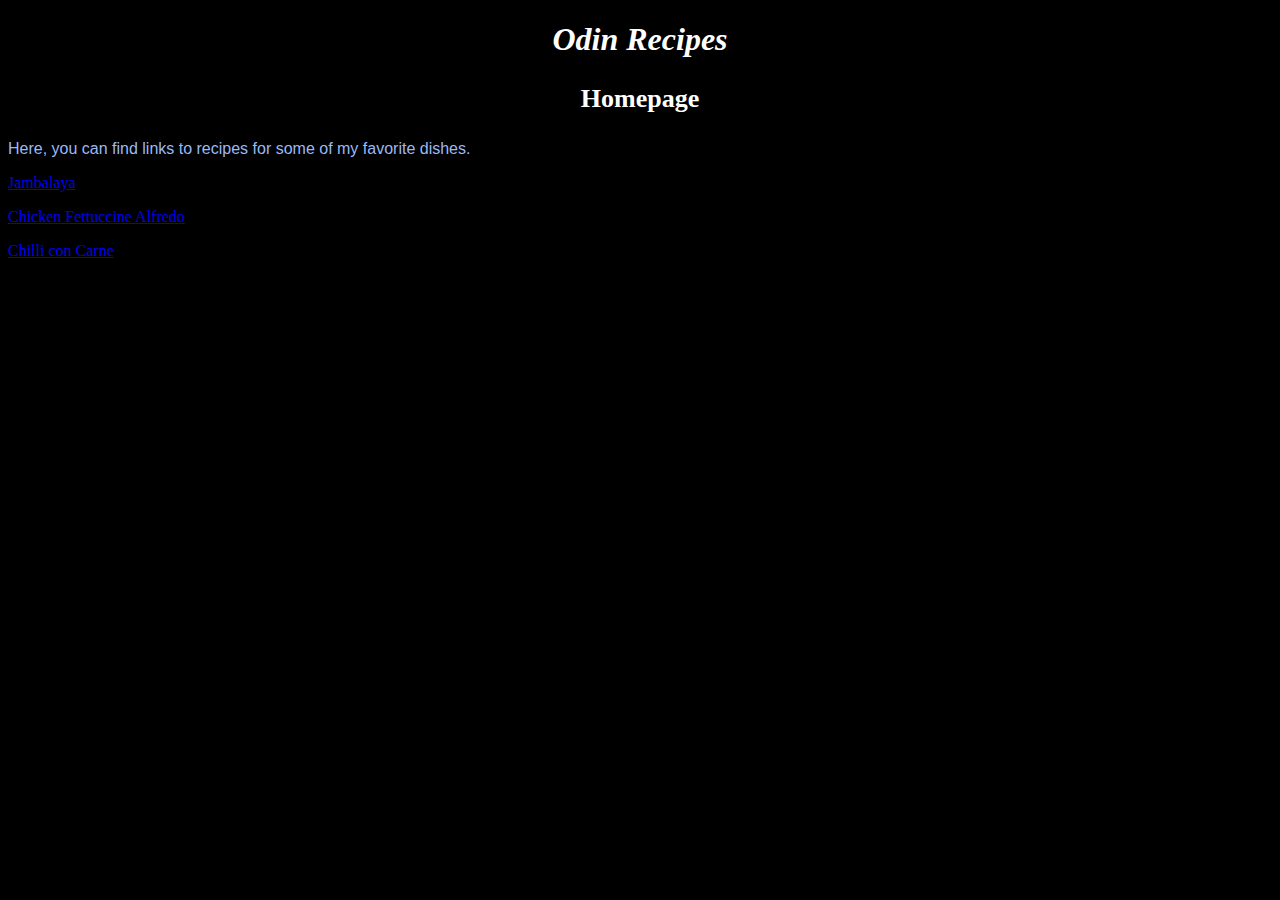
<file: index.html>
<!DOCTYPE html>
<html lang="en">
    <head>
        <link rel="stylesheet" href="index.css">
        <meta charset="UTF-8">
        <meta http-equiv="X-UA-Compatible" content="IE=edge">
        <meta name="viewport" content="width=device-width, initial-scale=1.0">
        <title>Document</title>
    </head>
    <body class="body">
        <div>
            <h1 class="title heading" id="title">Odin Recipes</h1>
            <p class="heading" id="subtitle">Homepage</p>
        </div> 

        <p class="text">Here, you can find links to recipes for some of my favorite dishes.</p>

        <p class="recipelink "><a href="/recipes/jambalaya.html">Jambalaya</a></p>
    
        <p class="recipelink"><a href="/recipes/chicken-alfredo.html">Chicken Fettuccine Alfredo</a></p> 

        <p class="recipelink"><a href="/recipes/chilli.html">Chilli con Carne</a></p>
    </body>
</html>
</file>
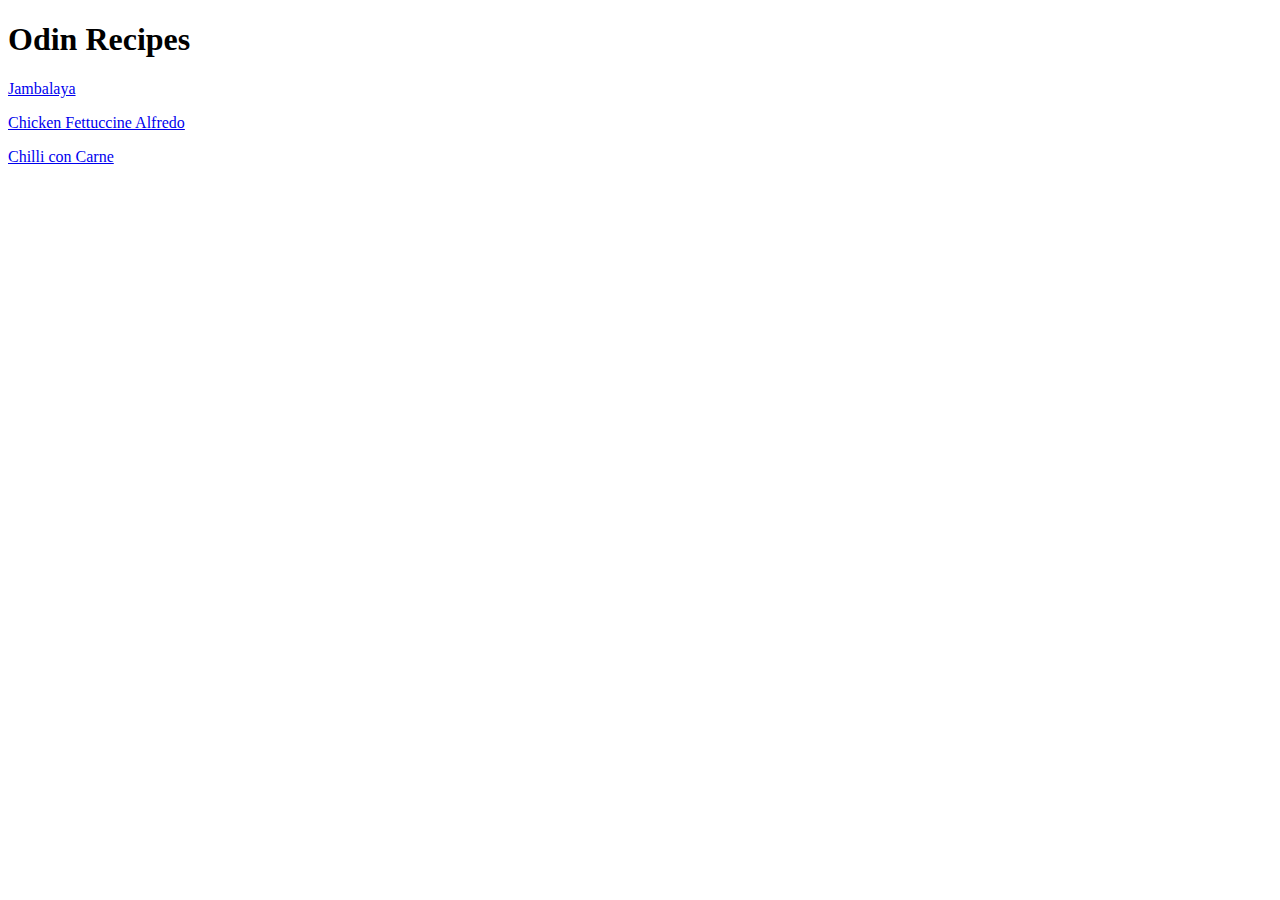
<file: recipes/index.html>
<!DOCTYPE html>
<html lang="en">
<head>
    <meta charset="UTF-8">
    <meta http-equiv="X-UA-Compatible" content="IE=edge">
    <meta name="viewport" content="width=device-width, initial-scale=1.0">
    <title>Document</title>
</head>
<body>
    <h1>Odin Recipes</h1> 

    <p><a href="../odin-recipes/recipes/jambalaya.html">Jambalaya</link></a></p>
    
    <p><a href="../odin-recipes/recipes/chicken-alfredo.html">Chicken Fettuccine Alfredo</a></p> 

    <p><a href="../odin-recipes/recipes/chilli.html">Chilli con Carne</a></p>
</body>
</html>
</file>
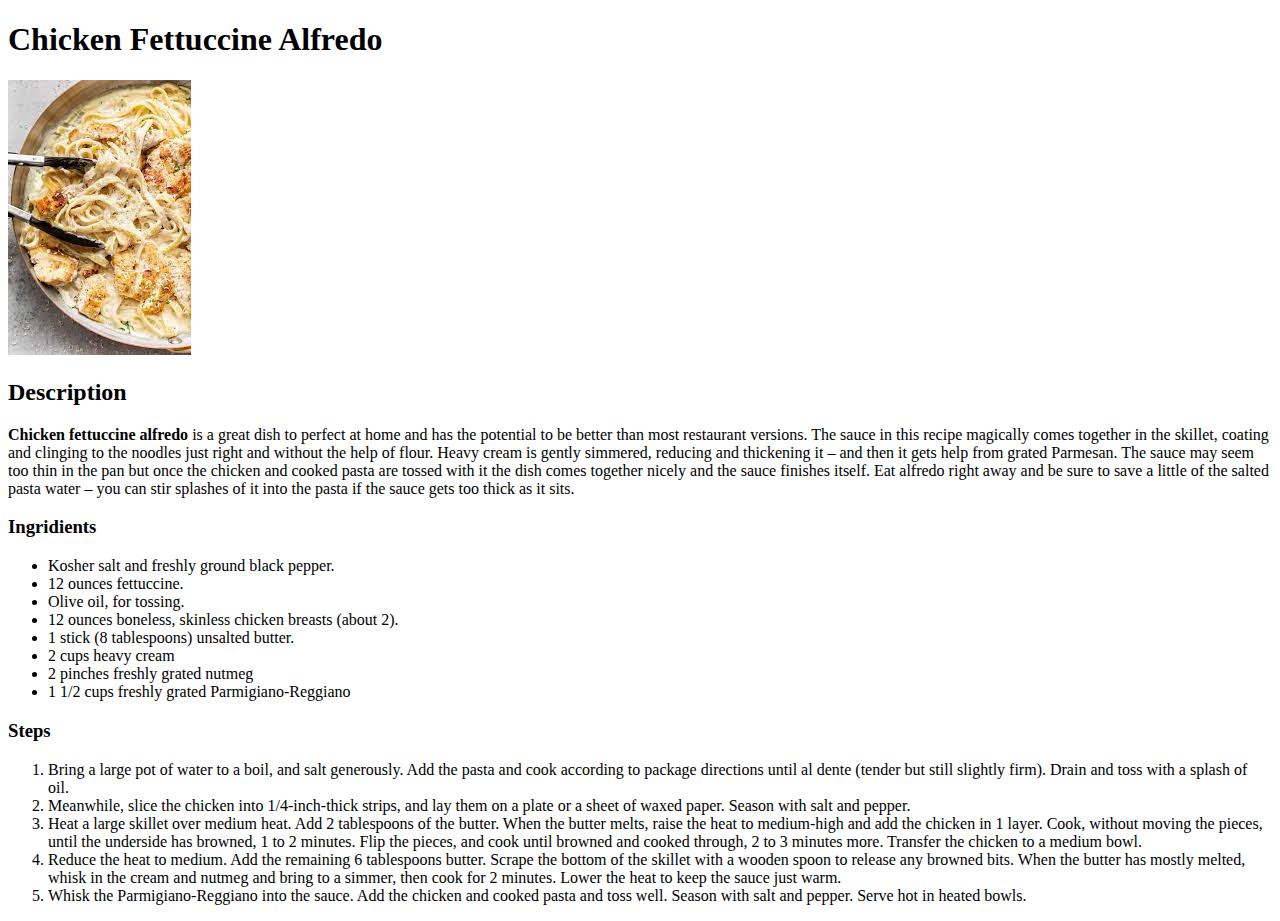
<file: chicken-alfredo.html>
<!DOCTYPE html>
<html lang="en">
<head>
    <meta charset="UTF-8">
    <meta http-equiv="X-UA-Compatible" content="IE=edge">
    <meta name="viewport" content="width=device-width, initial-scale=1.0">
    <title>Document</title>
</head>
<body>
    <h1>Chicken Fettuccine Alfredo</h1>

    <img src="../recipes/images/chickenalfredo.jpeg">

    <h2>Description</h2> 

    <p><strong>Chicken fettuccine alfredo</strong> is a great dish to perfect at home and has the potential to be better than most restaurant versions. The sauce in this recipe magically comes together in the skillet, coating and clinging to the noodles just right and without the help of flour. Heavy cream is gently simmered, reducing and thickening it – and then it gets help from grated Parmesan. The sauce may seem too thin in the pan but once the chicken and cooked pasta are tossed with it the dish comes together nicely and the sauce finishes itself. Eat alfredo right away and be sure to save a little of the salted pasta water – you can stir splashes of it into the pasta if the sauce gets too thick as it sits.</p>

    <h3>Ingridients</h3>

    <ul>
        <li>Kosher salt and freshly ground black pepper.</li>
        <li>12 ounces fettuccine.</li>
        <li>Olive oil, for tossing.</li>
        <li>12 ounces boneless, skinless chicken breasts (about 2).</li>
        <li>1 stick (8 tablespoons) unsalted butter.</li>
        <li>2 cups heavy cream</li>
        <li>2 pinches freshly grated nutmeg</li>
        <li>1 1/2 cups freshly grated Parmigiano-Reggiano</li>
    </ul>

    <h3>Steps</h3>

    <ol>
        <li>Bring a large pot of water to a boil, and salt generously. Add the pasta and cook according to package directions until al dente (tender but still slightly firm). Drain and toss with a splash of oil.</li>
        <li>Meanwhile, slice the chicken into 1/4-inch-thick strips, and lay them on a plate or a sheet of waxed paper. Season with salt and pepper.</li>
        <li>Heat a large skillet over medium heat. Add 2 tablespoons of the butter. When the butter melts, raise the heat to medium-high and add the chicken in 1 layer. Cook, without moving the pieces, until the underside has browned, 1 to 2 minutes. Flip the pieces, and cook until browned and cooked through, 2 to 3 minutes more. Transfer the chicken to a medium bowl.</li>
        <li>Reduce the heat to medium. Add the remaining 6 tablespoons butter. Scrape the bottom of the skillet with a wooden spoon to release any browned bits. When the butter has mostly melted, whisk in the cream and nutmeg and bring to a simmer, then cook for 2 minutes. Lower the heat to keep the sauce just warm.</li>
        <li>Whisk the Parmigiano-Reggiano into the sauce. Add the chicken and cooked pasta and toss well. Season with salt and pepper. Serve hot in heated bowls.</li>
    </ol>

</body>
</html>
</file>
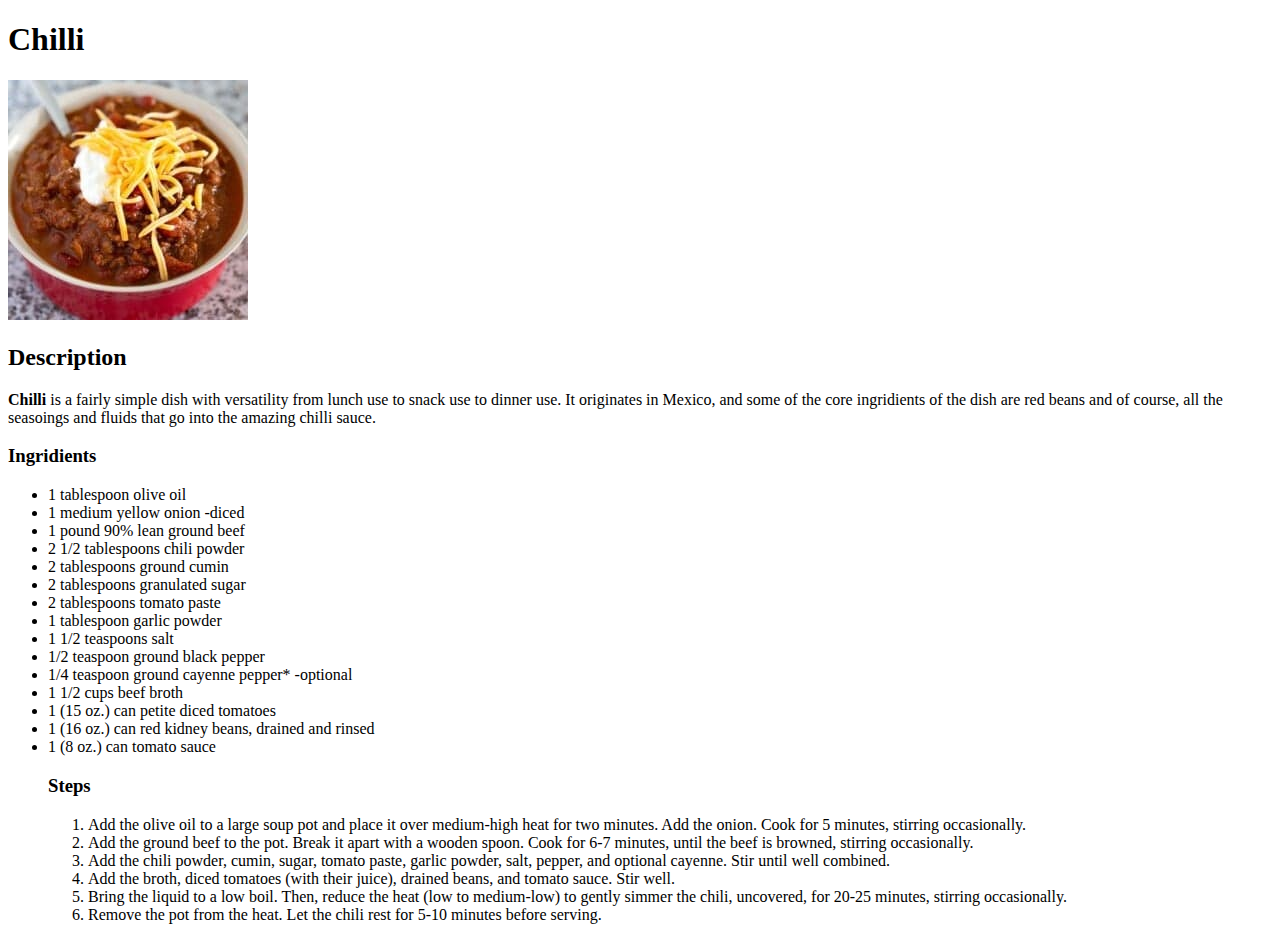
<file: chilli.html>
<!DOCTYPE html>
<html lang="en">
<head>
    <meta charset="UTF-8">
    <meta http-equiv="X-UA-Compatible" content="IE=edge">
    <meta name="viewport" content="width=device-width, initial-scale=1.0">
    <title>Document</title>
</head>
<body>
    <h1>Chilli</h1>

    <img src="../recipes/images/chilli.jpg">

    <h2>Description</h2>

    <p><strong>Chilli</strong> is a fairly simple dish with versatility from lunch use to snack use to dinner use. It originates in Mexico, and some of the core ingridients of the dish are red beans and of course, all the seasoings and fluids that go into the amazing chilli sauce.</p>
    
    <h3>Ingridients</h3>

    <ul>
        <li>1 tablespoon olive oil</li>
        <li>1 medium yellow onion -diced</li>
        <li>1 pound 90% lean ground beef</li>
        <li>2 1/2 tablespoons chili powder</li>
        <li>2 tablespoons ground cumin</li>
        <li>2 tablespoons granulated sugar</li>
        <li>2 tablespoons tomato paste</li>
        <li>1 tablespoon garlic powder</li>
        <li>1 1/2 teaspoons salt</li>
        <li>1/2 teaspoon ground black pepper</li>
        <li>1/4 teaspoon ground cayenne pepper* -optional</li>
        <li>1 1/2 cups beef broth</li>
        <li>1 (15 oz.) can petite diced tomatoes</li>
        <li>1 (16 oz.) can red kidney beans, drained and rinsed</li>
        <li>1 (8 oz.) can tomato sauce</li>

        <h3>Steps</h3>

        <ol>
            <li>Add the olive oil to a large soup pot and place it over medium-high heat for two minutes. Add the onion. Cook for 5 minutes, stirring occasionally.</li>
            <li>Add the ground beef to the pot. Break it apart with a wooden spoon. Cook for 6-7 minutes, until the beef is browned, stirring occasionally.</li>
            <li>Add the chili powder, cumin, sugar, tomato paste, garlic powder, salt, pepper, and optional cayenne. Stir until well combined.</li>
            <li>Add the broth, diced tomatoes (with their juice), drained beans, and tomato sauce. Stir well.</li>
            <li>Bring the liquid to a low boil. Then, reduce the heat (low to medium-low) to gently simmer the chili, uncovered, for 20-25 minutes, stirring occasionally.</li>
            <li>Remove the pot from the heat. Let the chili rest for 5-10 minutes before serving.</li>
        </ol>



    </ul>

    

</body>
</html>
</file>
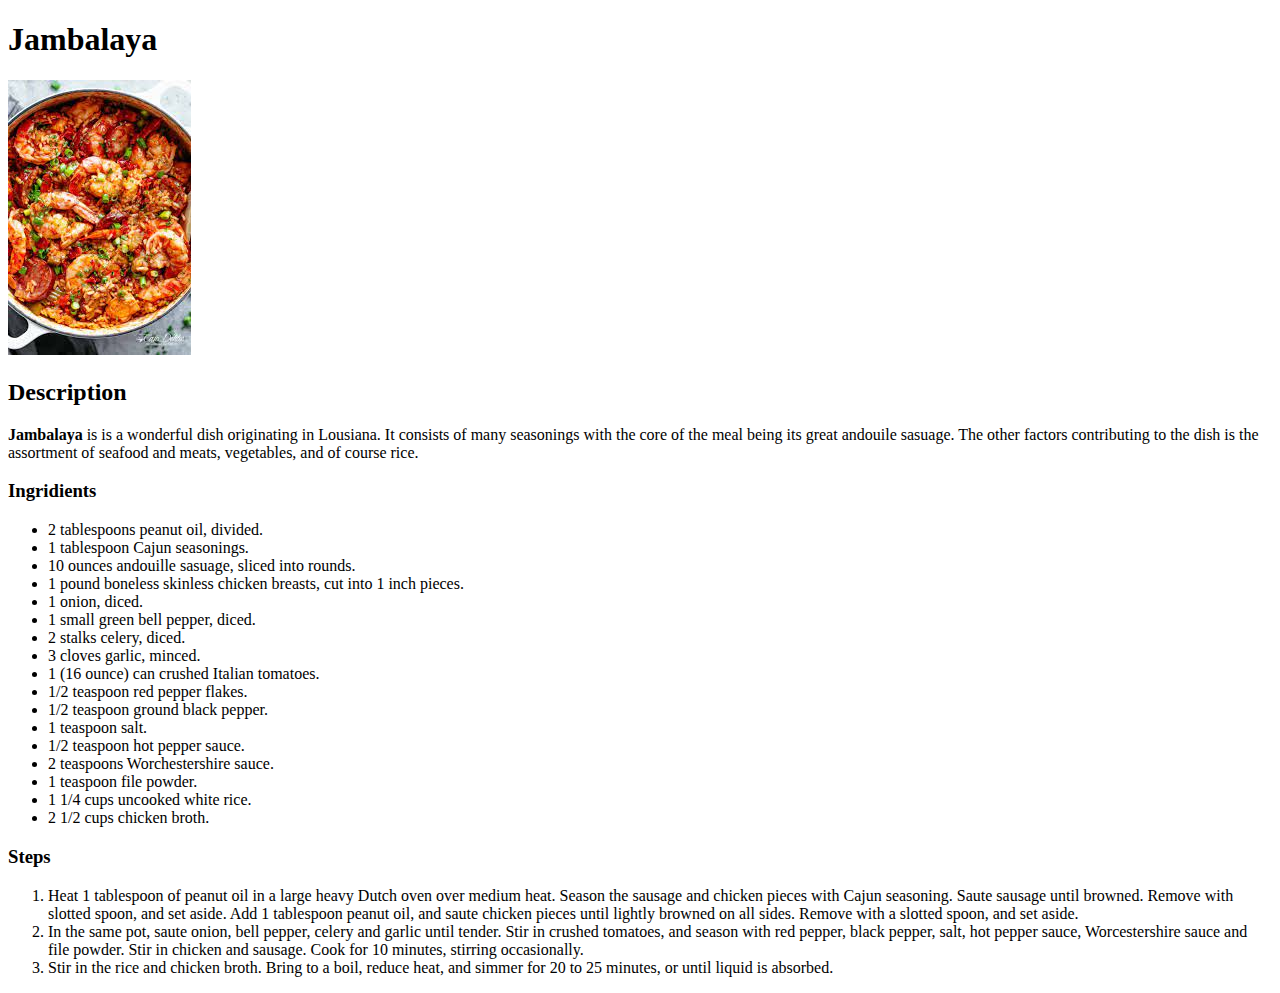
<file: jambalaya.html>
<!DOCTYPE html>
<html lang="en">
<head>
    <meta charset="UTF-8">
    <meta http-equiv="X-UA-Compatible" content="IE=edge">
    <meta name="viewport" content="width=device-width, initial-scale=1.0">
    <title>Document</title>
</head>
<body>
    <h1>Jambalaya</h1>

    <img src="../recipes/images/jambalaya.jpeg">

    <h2>Description</h2>

    <p><strong>Jambalaya</strong> is is a wonderful dish originating in Lousiana. It consists of many seasonings with the core of the meal being its great andouile sasuage. The other factors contributing to the dish is the assortment of seafood and meats, vegetables, and of course rice.</p>

    <h3>Ingridients</h3>
    <ul>
        <li>2 tablespoons peanut oil, divided.</li>
        <li>1 tablespoon Cajun seasonings.</li>
        <li>10 ounces andouille sasuage, sliced into rounds.</li>
        <li>1 pound boneless skinless chicken breasts, cut into 1 inch pieces.</li>
        <li>1 onion, diced.</li>
        <li>1 small green bell pepper, diced.</li>
        <li>2 stalks celery, diced.</li>
        <li>3 cloves garlic, minced.</li>
        <li>1 (16 ounce) can crushed Italian tomatoes.</li>
        <li>1/2 teaspoon red pepper flakes.</li>
        <li>1/2 teaspoon ground black pepper.</li>
        <li>1 teaspoon salt.</li>
        <li>1/2 teaspoon hot pepper sauce.</li>
        <li>2 teaspoons Worchestershire sauce.</li>
        <li>1 teaspoon file powder.</li>
        <li>1 1/4 cups uncooked white rice.</li>
        <li>2 1/2 cups chicken broth.</li>
    </ul>
    <h3>Steps</h3>
    <ol>
        <li>Heat 1 tablespoon of peanut oil in a large heavy Dutch oven over medium heat. Season the sausage and chicken pieces with Cajun seasoning. Saute sausage until browned. Remove with slotted spoon, and set aside. Add 1 tablespoon peanut oil, and saute chicken pieces until lightly browned on all sides. Remove with a slotted spoon, and set aside.</li>
        <li>In the same pot, saute onion, bell pepper, celery and garlic until tender. Stir in crushed tomatoes, and season with red pepper, black pepper, salt, hot pepper sauce, Worcestershire sauce and file powder. Stir in chicken and sausage. Cook for 10 minutes, stirring occasionally.</li>
        <li>Stir in the rice and chicken broth. Bring to a boil, reduce heat, and simmer for 20 to 25 minutes, or until liquid is absorbed.</li>
    </ol>
</body>
</html>
</file>
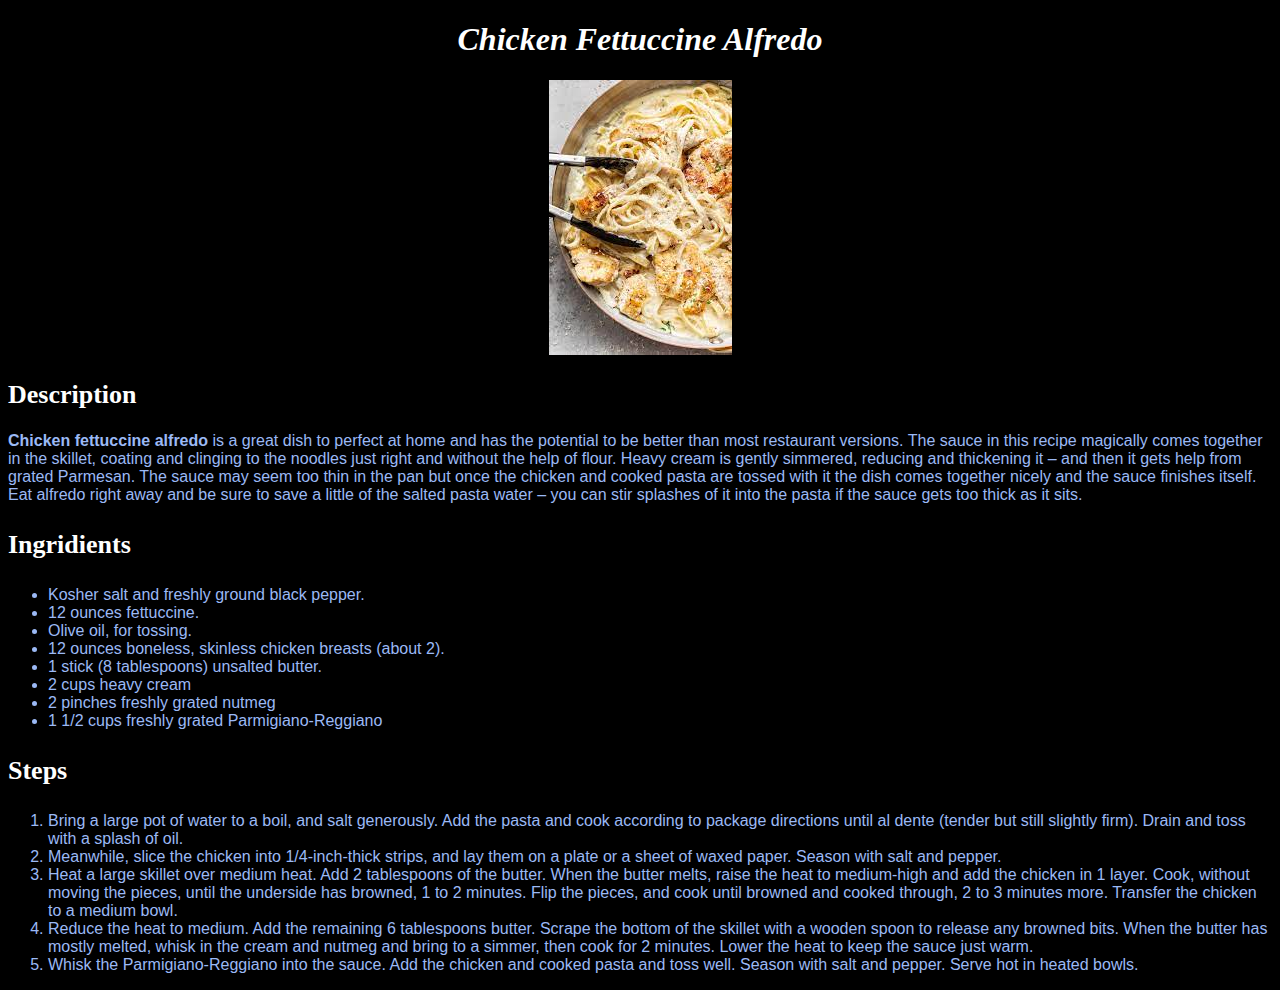
<file: recipes/chicken-alfredo.html>
<!DOCTYPE html>
<html lang="en">
<head>
    <link rel="stylesheet" href="../index.css">
    <meta charset="UTF-8">
    <meta http-equiv="X-UA-Compatible" content="IE=edge">
    <meta name="viewport" content="width=device-width, initial-scale=1.0">
    <title>Chicken Alfredo</title>
</head>
<body>
    <h1 id="title" class="heading">Chicken Fettuccine Alfredo</h1>

    <div class="foodpic"><img src="../recipes/images/chickenalfredo.jpeg"></div>

    <h2 id="subtitle">Description</h2> 

    <p class="text"><strong>Chicken fettuccine alfredo</strong> is a great dish to perfect at home and has the potential to be better than most restaurant versions. The sauce in this recipe magically comes together in the skillet, coating and clinging to the noodles just right and without the help of flour. Heavy cream is gently simmered, reducing and thickening it – and then it gets help from grated Parmesan. The sauce may seem too thin in the pan but once the chicken and cooked pasta are tossed with it the dish comes together nicely and the sauce finishes itself. Eat alfredo right away and be sure to save a little of the salted pasta water – you can stir splashes of it into the pasta if the sauce gets too thick as it sits.</p>

    <h3 id="subtitle">Ingridients</h3>

    <ul class="text">
        <li>Kosher salt and freshly ground black pepper.</li>
        <li>12 ounces fettuccine.</li>
        <li>Olive oil, for tossing.</li>
        <li>12 ounces boneless, skinless chicken breasts (about 2).</li>
        <li>1 stick (8 tablespoons) unsalted butter.</li>
        <li>2 cups heavy cream</li>
        <li>2 pinches freshly grated nutmeg</li>
        <li>1 1/2 cups freshly grated Parmigiano-Reggiano</li>
    </ul>

    <h3 id="subtitle">Steps</h3>

    <ol class="text">
        <li>Bring a large pot of water to a boil, and salt generously. Add the pasta and cook according to package directions until al dente (tender but still slightly firm). Drain and toss with a splash of oil.</li>
        <li>Meanwhile, slice the chicken into 1/4-inch-thick strips, and lay them on a plate or a sheet of waxed paper. Season with salt and pepper.</li>
        <li>Heat a large skillet over medium heat. Add 2 tablespoons of the butter. When the butter melts, raise the heat to medium-high and add the chicken in 1 layer. Cook, without moving the pieces, until the underside has browned, 1 to 2 minutes. Flip the pieces, and cook until browned and cooked through, 2 to 3 minutes more. Transfer the chicken to a medium bowl.</li>
        <li>Reduce the heat to medium. Add the remaining 6 tablespoons butter. Scrape the bottom of the skillet with a wooden spoon to release any browned bits. When the butter has mostly melted, whisk in the cream and nutmeg and bring to a simmer, then cook for 2 minutes. Lower the heat to keep the sauce just warm.</li>
        <li>Whisk the Parmigiano-Reggiano into the sauce. Add the chicken and cooked pasta and toss well. Season with salt and pepper. Serve hot in heated bowls.</li>
    </ol>

</body>
</html>
</file>
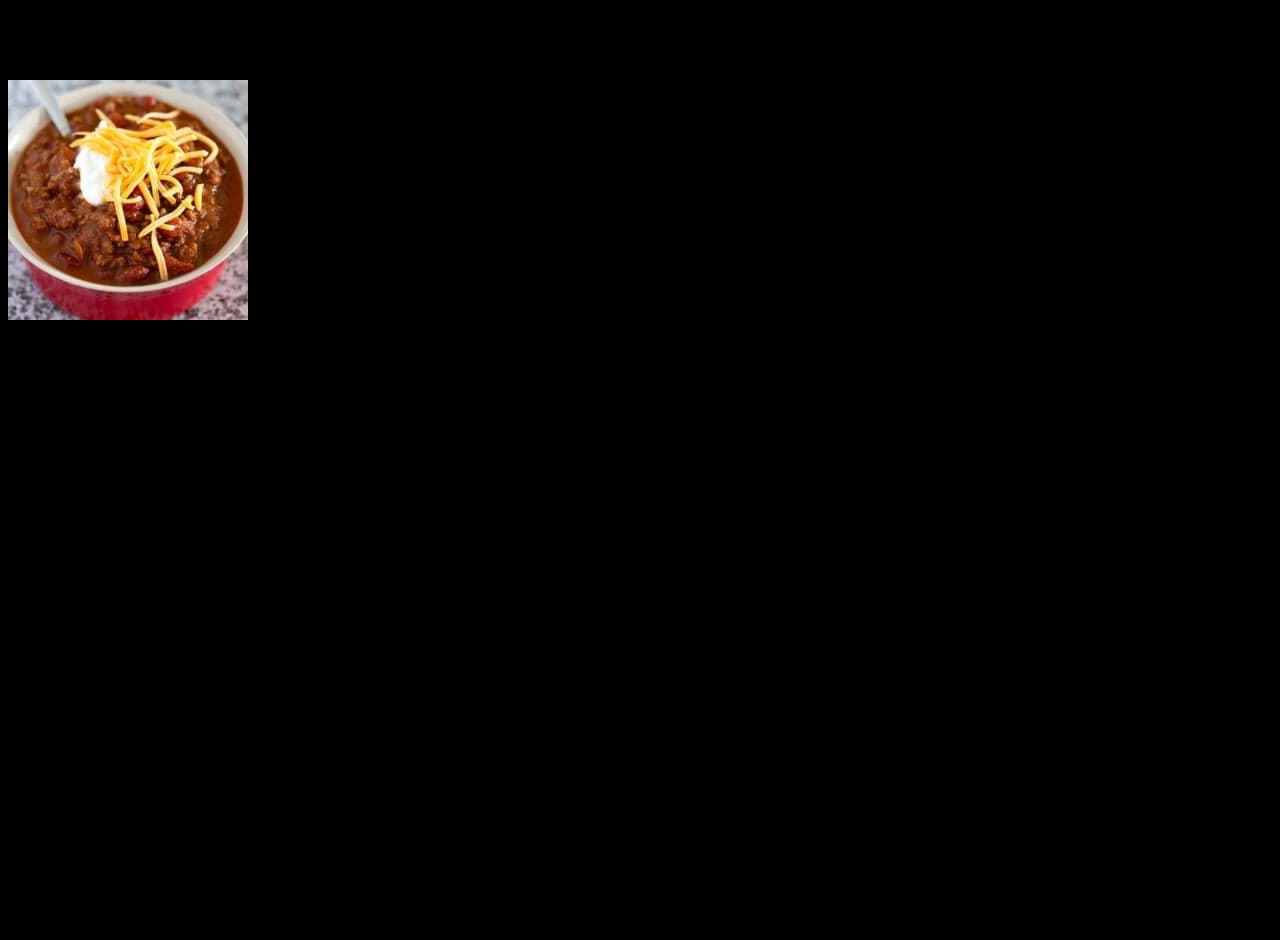
<file: recipes/chilli.html>
<!DOCTYPE html>
<html lang="en">
<head>
    <meta charset="UTF-8">
    <meta http-equiv="X-UA-Compatible" content="IE=edge">
    <meta name="viewport" content="width=device-width, initial-scale=1.0">
    <link rel="stylesheet" href="../index.css">
    <title>Chilli</title>
</head>
<body>
    <h1>Chilli</h1>

    <div><img class="foodpic" src="../recipes/images/chilli.jpg"></div>

    <h2>Description</h2>

    <p><strong>Chilli</strong> is a fairly simple dish with versatility from lunch use to snack use to dinner use. It originates in Mexico, and some of the core ingridients of the dish are red beans and of course, all the seasoings and fluids that go into the amazing chilli sauce.</p>
    
    <h3>Ingridients</h3>

    <ul>
        <li>1 tablespoon olive oil</li>
        <li>1 medium yellow onion -diced</li>
        <li>1 pound 90% lean ground beef</li>
        <li>2 1/2 tablespoons chili powder</li>
        <li>2 tablespoons ground cumin</li>
        <li>2 tablespoons granulated sugar</li>
        <li>2 tablespoons tomato paste</li>
        <li>1 tablespoon garlic powder</li>
        <li>1 1/2 teaspoons salt</li>
        <li>1/2 teaspoon ground black pepper</li>
        <li>1/4 teaspoon ground cayenne pepper* -optional</li>
        <li>1 1/2 cups beef broth</li>
        <li>1 (15 oz.) can petite diced tomatoes</li>
        <li>1 (16 oz.) can red kidney beans, drained and rinsed</li>
        <li>1 (8 oz.) can tomato sauce</li>
    </ul>

        <h3>Steps</h3>

        <ol>
            <li>Add the olive oil to a large soup pot and place it over medium-high heat for two minutes. Add the onion. Cook for 5 minutes, stirring occasionally.</li>
            <li>Add the ground beef to the pot. Break it apart with a wooden spoon. Cook for 6-7 minutes, until the beef is browned, stirring occasionally.</li>
            <li>Add the chili powder, cumin, sugar, tomato paste, garlic powder, salt, pepper, and optional cayenne. Stir until well combined.</li>
            <li>Add the broth, diced tomatoes (with their juice), drained beans, and tomato sauce. Stir well.</li>
            <li>Bring the liquid to a low boil. Then, reduce the heat (low to medium-low) to gently simmer the chili, uncovered, for 20-25 minutes, stirring occasionally.</li>
            <li>Remove the pot from the heat. Let the chili rest for 5-10 minutes before serving.</li>
        </ol>

    

</body>
</html>
</file>
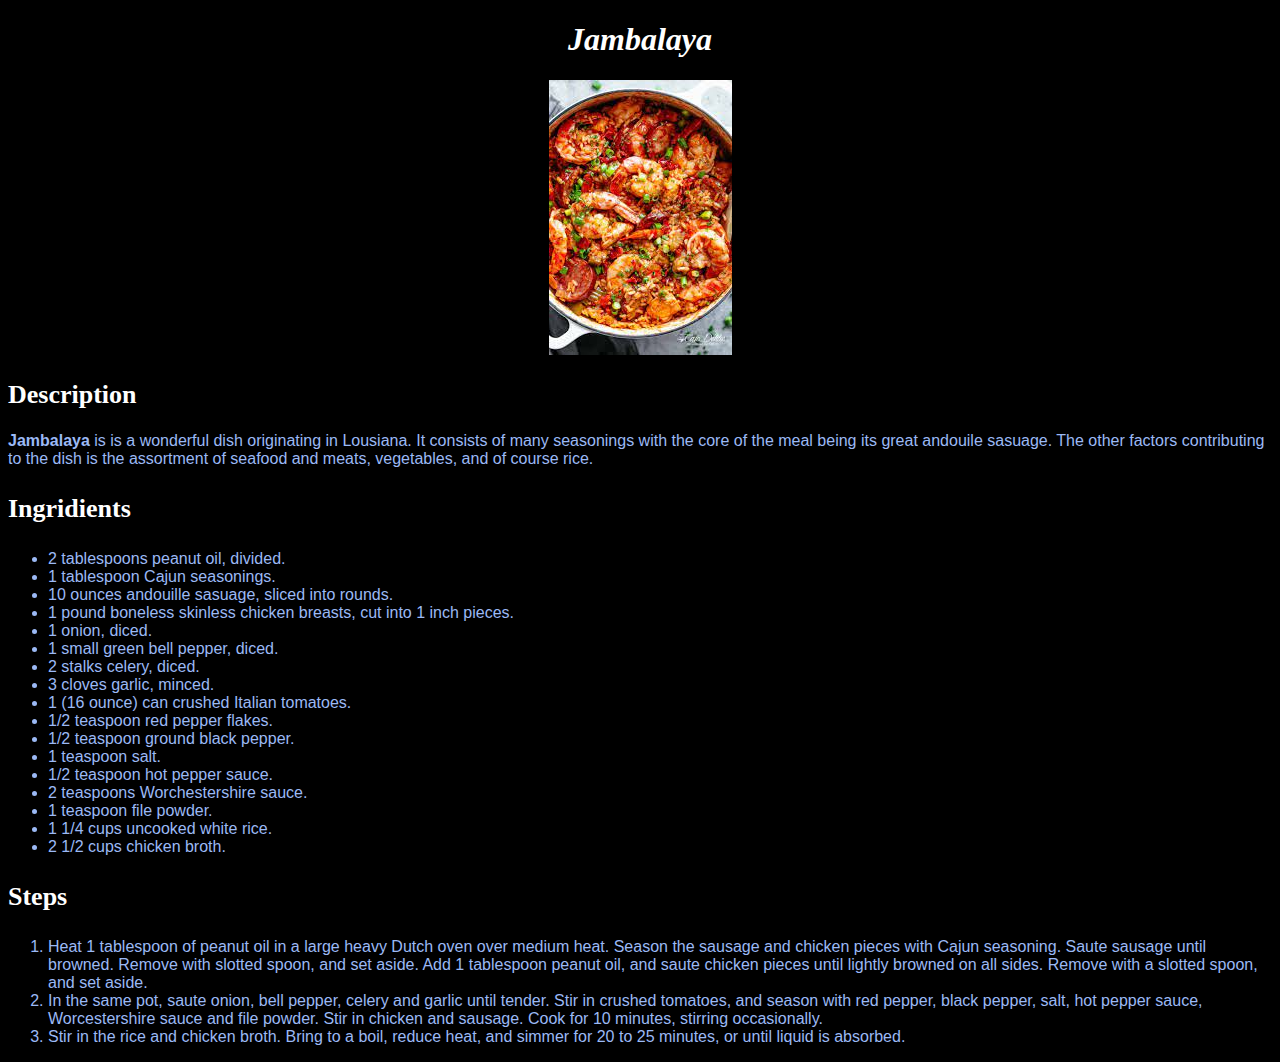
<file: recipes/jambalaya.html>
<!DOCTYPE html>
<html lang="en">
<head>
    <link rel="stylesheet" href="../index.css">
    <meta charset="UTF-8">
    <meta http-equiv="X-UA-Compatible" content="IE=edge">
    <meta name="viewport" content="width=device-width, initial-scale=1.0">
    <title>Jambalaya</title>
</head>
<body>
    <h1 id="title" class="heading">Jambalaya</h1>

    <div class="foodpic"><img src="../recipes/images/jambalaya.jpeg"></div>

    <h2 id="subtitle">Description</h2>

    <p class="text"><strong>Jambalaya</strong> is is a wonderful dish originating in Lousiana. It consists of many seasonings with the core of the meal being its great andouile sasuage. The other factors contributing to the dish is the assortment of seafood and meats, vegetables, and of course rice.</p>

    <h3 id="subtitle">Ingridients</h3>
    <ul class="text">
        <li>2 tablespoons peanut oil, divided.</li>
        <li>1 tablespoon Cajun seasonings.</li>
        <li>10 ounces andouille sasuage, sliced into rounds.</li>
        <li>1 pound boneless skinless chicken breasts, cut into 1 inch pieces.</li>
        <li>1 onion, diced.</li>
        <li>1 small green bell pepper, diced.</li>
        <li>2 stalks celery, diced.</li>
        <li>3 cloves garlic, minced.</li>
        <li>1 (16 ounce) can crushed Italian tomatoes.</li>
        <li>1/2 teaspoon red pepper flakes.</li>
        <li>1/2 teaspoon ground black pepper.</li>
        <li>1 teaspoon salt.</li>
        <li>1/2 teaspoon hot pepper sauce.</li>
        <li>2 teaspoons Worchestershire sauce.</li>
        <li>1 teaspoon file powder.</li>
        <li>1 1/4 cups uncooked white rice.</li>
        <li>2 1/2 cups chicken broth.</li>
    </ul>
    <h3 id="subtitle">Steps</h3>
    <ol class="text">
        <li>Heat 1 tablespoon of peanut oil in a large heavy Dutch oven over medium heat. Season the sausage and chicken pieces with Cajun seasoning. Saute sausage until browned. Remove with slotted spoon, and set aside. Add 1 tablespoon peanut oil, and saute chicken pieces until lightly browned on all sides. Remove with a slotted spoon, and set aside.</li>
        <li>In the same pot, saute onion, bell pepper, celery and garlic until tender. Stir in crushed tomatoes, and season with red pepper, black pepper, salt, hot pepper sauce, Worcestershire sauce and file powder. Stir in chicken and sausage. Cook for 10 minutes, stirring occasionally.</li>
        <li>Stir in the rice and chicken broth. Bring to a boil, reduce heat, and simmer for 20 to 25 minutes, or until liquid is absorbed.</li>
    </ol>
</body>
</html>
</file>
<file: index.css>
body {
    background-color: black;
}

.text {
    color: #9BB9F5;
    font-family:'Gill Sans', 'Gill Sans MT', Calibri, 'Trebuchet MS', sans-serif;
    font-size: medium;
}

#title {
    font-size: xx-large;
    font-weight: bolder;
    font-style: italic;
}


.heading, .foodpic {
    text-align: center;
}

#subtitle, #title {
    color: white;
}

#subtitle {
    font-size: 26px;
    font-weight: bold;
}
</file>
